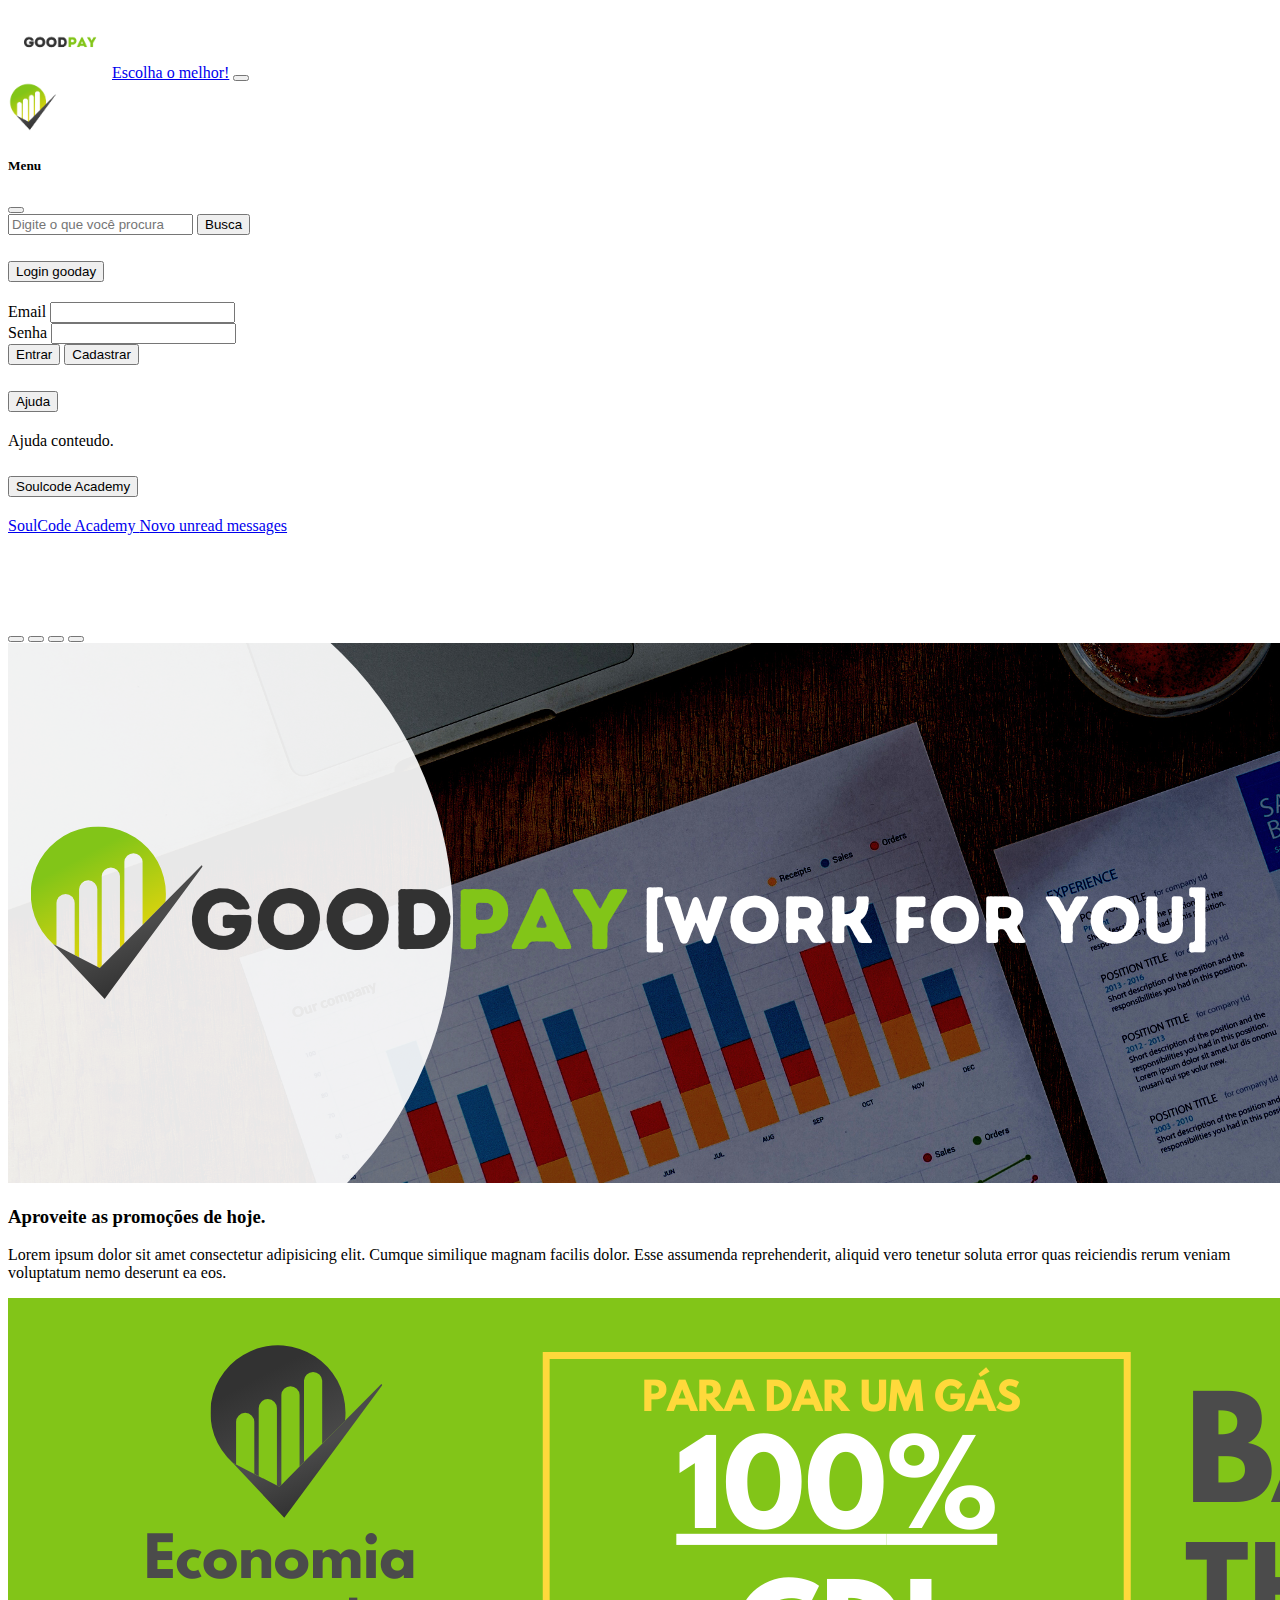
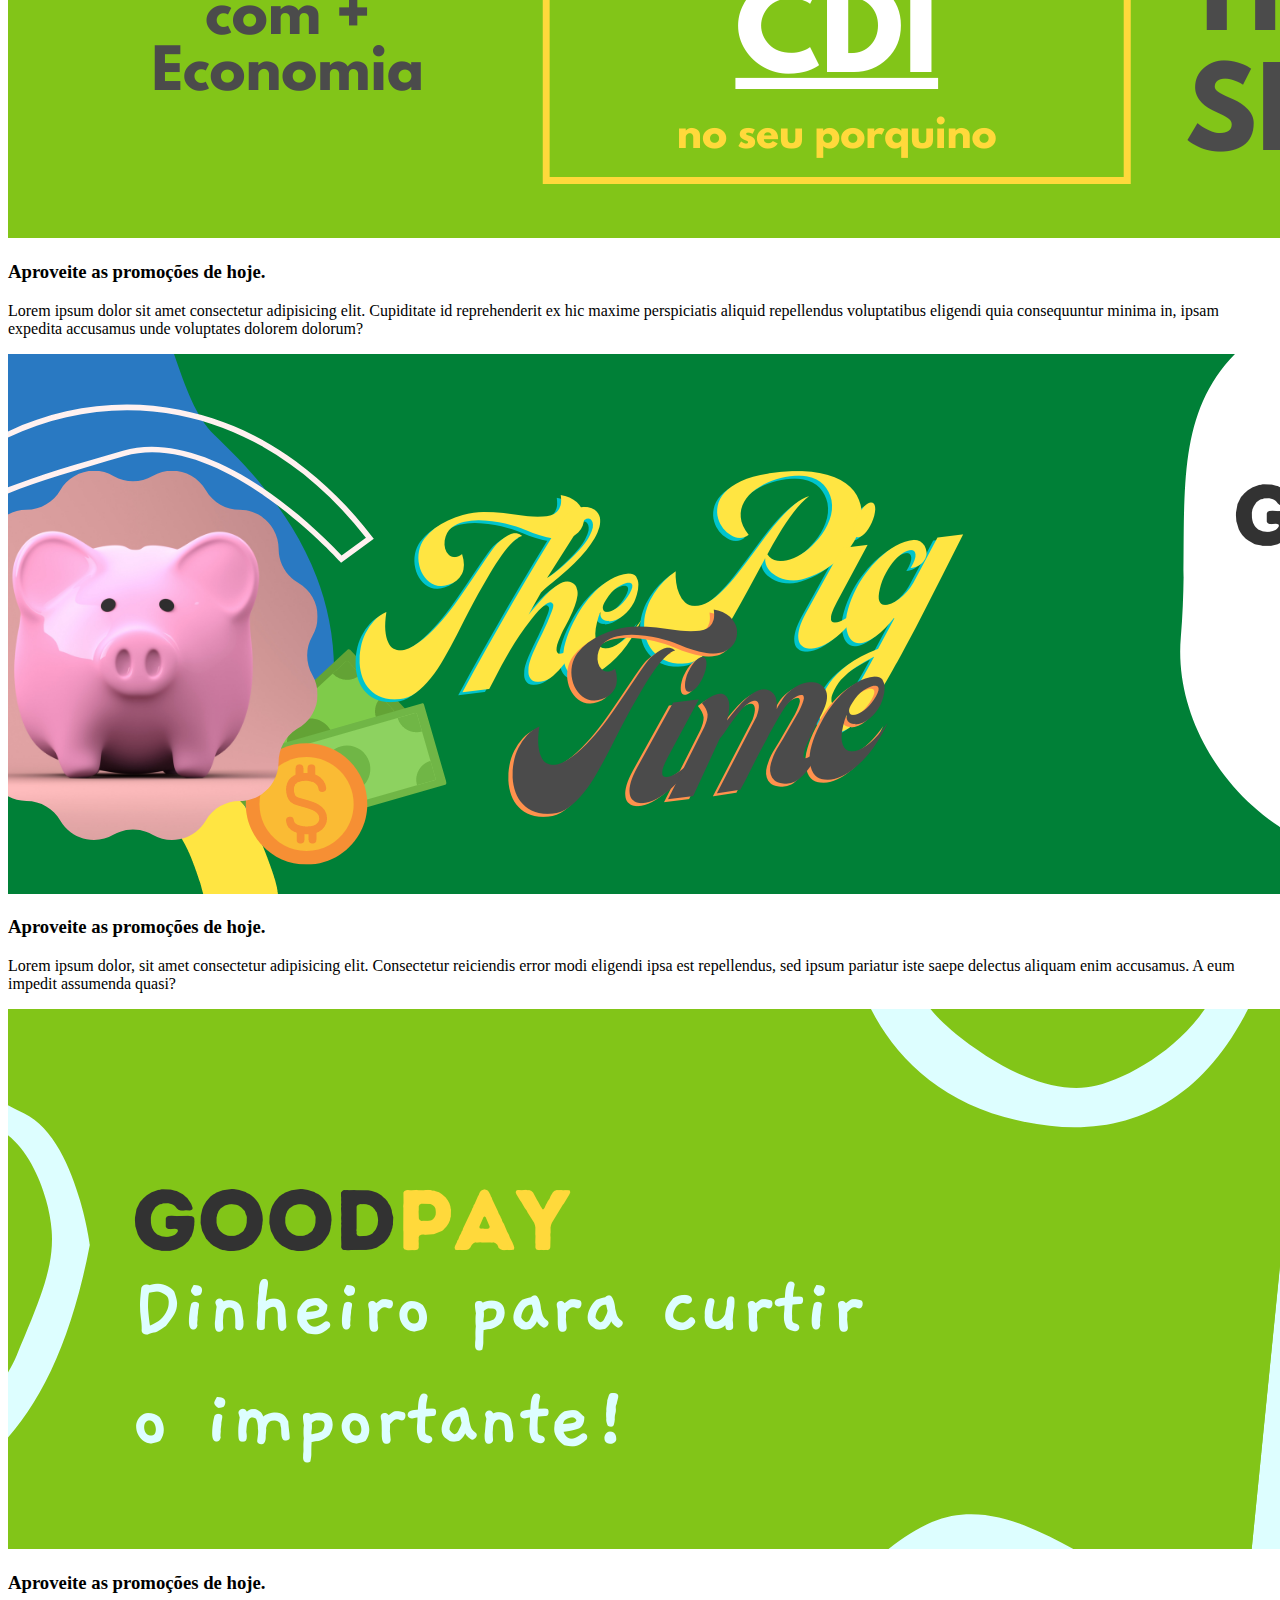
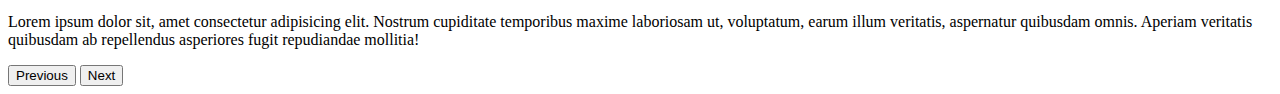
<file: index.html>
<!doctype html>
<html lang="pt-br">

<head>
    <meta charset="utf-8">
    <meta name="viewport" content="width=device-width, initial-scale=1">
    <title>Goodpay</title>
    <link href="https://cdn.jsdelivr.net/npm/bootstrap@5.3.0-alpha1/dist/css/bootstrap.min.css" rel="stylesheet"
        integrity="sha384-GLhlTQ8iRABdZLl6O3oVMWSktQOp6b7In1Zl3/Jr59b6EGGoI1aFkw7cmDA6j6gD" crossorigin="anonymous">
    <link rel="stylesheet" href="./css/style.css">
</head>

<body>
    <header>
        <!-- NAVBAR - INICIO -->
        <nav class="navbar bg-body-tertiary fixed-top">
            <div class="container-fluid">
                <img src="./images/logo/GoodPayBanner.png" alt="Logo Banner" id="logo-header">
                <a class="navbar-brand" href="#">Escolha o melhor!</a>
                <!-- OFFCANVAS INICIO -->
                <button class="navbar-toggler" type="button" data-bs-toggle="offcanvas"
                    data-bs-target="#offcanvasNavbar" aria-controls="offcanvasNavbar">
                    <span class="navbar-toggler-icon"></span>
                </button>
                <div class="offcanvas offcanvas-end" tabindex="-1" id="offcanvasNavbar"
                    aria-labelledby="offcanvasNavbarLabel">
                    <div class="offcanvas-header">
                        <img src="./images/logo/GoodPay.png" alt="Logo">
                        <h5 class="offcanvas-title" id="offcanvasNavbarLabel">Menu</h5>
                        <button type="button" class="btn-close" data-bs-dismiss="offcanvas" aria-label="Close"></button>
                    </div>
                    <div class="offcanvas-body">
                        <form class="d-flex mt-3" role="search">
                            <input class="form-control me-2" type="search" placeholder="Digite o que você procura"
                                aria-label="buscar">
                            <button class="btn btn-outline-success" type="submit">Busca</button>
                        </form>
                        <!-- ACCORDION - INICIO -->
                        <div class="accordion accordion-flush mt-4" id="accordionFlushExample">
                            <div class="accordion-item">
                                <h2 class="accordion-header" id="flush-headingOne">
                                    <button class="accordion-button collapsed" type="button" data-bs-toggle="collapse"
                                        data-bs-target="#flush-collapseOne" aria-expanded="false"
                                        aria-controls="flush-collapseOne">
                                        Login gooday
                                    </button>
                                </h2>
                                <div id="flush-collapseOne" class="accordion-collapse collapse"
                                    aria-labelledby="flush-headingOne" data-bs-parent="#accordionFlushExample">
                                    <div class="accordion-body">
                                        <!-- FORM LOGIN - INICIO -->
                                        <form>
                                            <div class="input-group input-group-lg mb-3">
                                                <span class="input-group-text"
                                                    id="inputGroup-sizing-default">Email</span>
                                                <input id="email" type="text" required class="form-control"
                                                    aria-label="Sizing example input"
                                                    aria-describedby="inputGroup-sizing-default" />
                                            </div>
                                            <div class="input-group input-group-lg mb-3">
                                                <span class="input-group-text"
                                                    id="inputGroup-sizing-default">Senha</span>
                                                <input id="senha" type="password" required class="form-control"
                                                    aria-label="Sizing example input"
                                                    aria-describedby="inputGroup-sizing-default" />
                                            </div>
                                            <div class="d-grid gap-2">
                                                <button id="btn-entrar" type="button" class="btn btn-outline-success">
                                                    Entrar
                                                </button>
                                                <button class="btn btn-outline-dark" type="button">
                                                    Cadastrar
                                                </button>
                                            </div>
                                        </form>
                                        <!-- FORM LOGIN - FIM-->

                                    </div>
                                </div>
                            </div>
                            <div class="accordion-item">
                                <h2 class="accordion-header" id="flush-headingTwo">
                                    <button class="accordion-button collapsed" type="button" data-bs-toggle="collapse"
                                        data-bs-target="#flush-collapseTwo" aria-expanded="false"
                                        aria-controls="flush-collapseTwo">
                                        Ajuda
                                    </button>
                                </h2>
                                <div id="flush-collapseTwo" class="accordion-collapse collapse"
                                    aria-labelledby="flush-headingTwo" data-bs-parent="#accordionFlushExample">
                                    <div class="accordion-body">Ajuda conteudo.</div>
                                </div>
                            </div>
                            <div class="accordion-item">
                                <h2 class="accordion-header" id="flush-headingThree">
                                    <button class="accordion-button collapsed" type="button" data-bs-toggle="collapse"
                                        data-bs-target="#flush-collapseThree" aria-expanded="false"
                                        aria-controls="flush-collapseThree">
                                        Soulcode Academy
                                    </button>
                                </h2>
                                <div id="flush-collapseThree" class="accordion-collapse collapse"
                                    aria-labelledby="flush-headingThree" data-bs-parent="#accordionFlushExample">
                                    <div class="accordion-body d-flex justify-content-center">
                                        <a href="https://soulcode.com" target="_blank"
                                            class="btn btn-primary position-relative">SoulCode Academy
                                            <!-- BADGE INICIO -->
                                            <span
                                                class="position-absolute top-0 start-100 translate-middle badge rounded-pill bg-danger">
                                                Novo
                                                <span class="visually-hidden">unread messages</span>
                                            </span>
                                        </a>
                                        <!-- BADGE FIM -->

                                    </div>
                                </div>
                            </div>
                        </div>
                        <!-- ACCORDION FIM -->
                    </div>
                </div>
                <!-- OFFCANVAS - FIM -->
            </div>
        </nav>
    </header>

    <main class="container">
        <!-- CARROSEL INICIO -->
        <div id="carouselExampleIndicators" class="carousel slide">
            <div class="carousel-indicators">
                <button type="button" data-bs-target="#carouselExampleIndicators" data-bs-slide-to="0" class="active"
                    aria-current="true" aria-label="Slide 1"></button>
                <button type="button" data-bs-target="#carouselExampleIndicators" data-bs-slide-to="1"
                    aria-label="Slide 2"></button>
                <button type="button" data-bs-target="#carouselExampleIndicators" data-bs-slide-to="2"
                    aria-label="Slide 3"></button>
                <button type="button" data-bs-target="#carouselExampleIndicators" data-bs-slide-to="3"
                    aria-label="Slide 4"></button>
            </div>
            <div class="carousel-inner">
                <div class="carousel-item active">
                    <!-- CARD1 INICIO -->
                    <div class="card">
                        <img src="./images/banner/BannerGoodPay.png" class="d-block w-100" alt="Banner Carousel">
                        <div class="card-body">
                            <h3 class="card-title">Aproveite as promoções de hoje.</h3>
                            <p class="card-text">
                                Lorem ipsum dolor sit amet consectetur adipisicing elit. Cumque similique magnam facilis
                                dolor. Esse assumenda reprehenderit, aliquid vero tenetur soluta error quas reiciendis
                                rerum veniam voluptatum nemo deserunt ea eos.
                            </p>
                        </div>
                    </div>
                </div>
                <div class="carousel-item">
                    <!-- CARD2 INICIO -->
                    <div class="card">
                        <img src="./images/banner/BannerGoodPay2.png" class="d-block w-100" alt="Banner Carousel">
                        <div class="card-body">
                            <h3 class="card-title">Aproveite as promoções de hoje.</h3>
                            <p class="card-text">
                                Lorem ipsum dolor sit amet consectetur adipisicing elit. Cupiditate id reprehenderit ex
                                hic maxime perspiciatis aliquid repellendus voluptatibus eligendi quia consequuntur
                                minima in, ipsam expedita accusamus unde voluptates dolorem dolorum?
                            </p>
                        </div>
                    </div>
                </div>
                <div class="carousel-item">
                    <!-- CARD3 INICIO -->
                    <div class="card">
                        <img src="./images/banner/BannerGoodPay3.png" class="d-block w-100" alt="Banner Carousel">
                        <div class="card-body">
                            <h3 class="card-title">Aproveite as promoções de hoje.</h3>
                            <p class="card-text">
                                Lorem ipsum dolor, sit amet consectetur adipisicing elit. Consectetur reiciendis error
                                modi eligendi ipsa est repellendus, sed ipsum pariatur iste saepe delectus aliquam enim
                                accusamus. A eum impedit assumenda quasi?
                            </p>
                        </div>
                    </div>
                </div>
                <div class="carousel-item">
                    <!-- CARD4 INICIO -->
                    <div class="card">
                        <img src="./images/banner/BannerGoodPay4.png" class="d-block w-100" alt="Banner Carousel">
                        <div class="card-body">
                            <h3 class="card-title">Aproveite as promoções de hoje.</h3>
                            <p class="card-text">
                                Lorem ipsum dolor sit, amet consectetur adipisicing elit. Nostrum cupiditate temporibus
                                maxime laboriosam ut, voluptatum, earum illum veritatis, aspernatur quibusdam omnis.
                                Aperiam veritatis quibusdam ab repellendus asperiores fugit repudiandae mollitia!
                            </p>
                        </div>
                    </div>
                </div>
            </div>
            <button class="carousel-control-prev" type="button" data-bs-target="#carouselExampleIndicators"
                data-bs-slide="prev">
                <span class="carousel-control-prev-icon" aria-hidden="true"></span>
                <span class="visually-hidden">Previous</span>
            </button>
            <button class="carousel-control-next" type="button" data-bs-target="#carouselExampleIndicators"
                data-bs-slide="next">
                <span class="carousel-control-next-icon" aria-hidden="true"></span>
                <span class="visually-hidden">Next</span>
            </button>
        </div>
        <!-- CARROSEL FIM -->

    </main>

    <script src="https://cdn.jsdelivr.net/npm/bootstrap@5.3.0-alpha1/dist/js/bootstrap.bundle.min.js"
        integrity="sha384-w76AqPfDkMBDXo30jS1Sgez6pr3x5MlQ1ZAGC+nuZB+EYdgRZgiwxhTBTkF7CXvN"
        crossorigin="anonymous">
    </script>

    <script src="./scripts/main.js"></script>
</body>

</html>
</file>
<file: css/style.css>
#logo-header {
    width: 100px;
    height: 70px;
}

.offcanvas-header img {
    width: 50px;
    height: 50px;
}

main{
    margin-top: 90px;
}

.carousel-indicators{
    bottom: none !important;
    margin-bottom: none !important;
    top: 0 !important;
    margin-top: 1rem !important;
}
</file>
